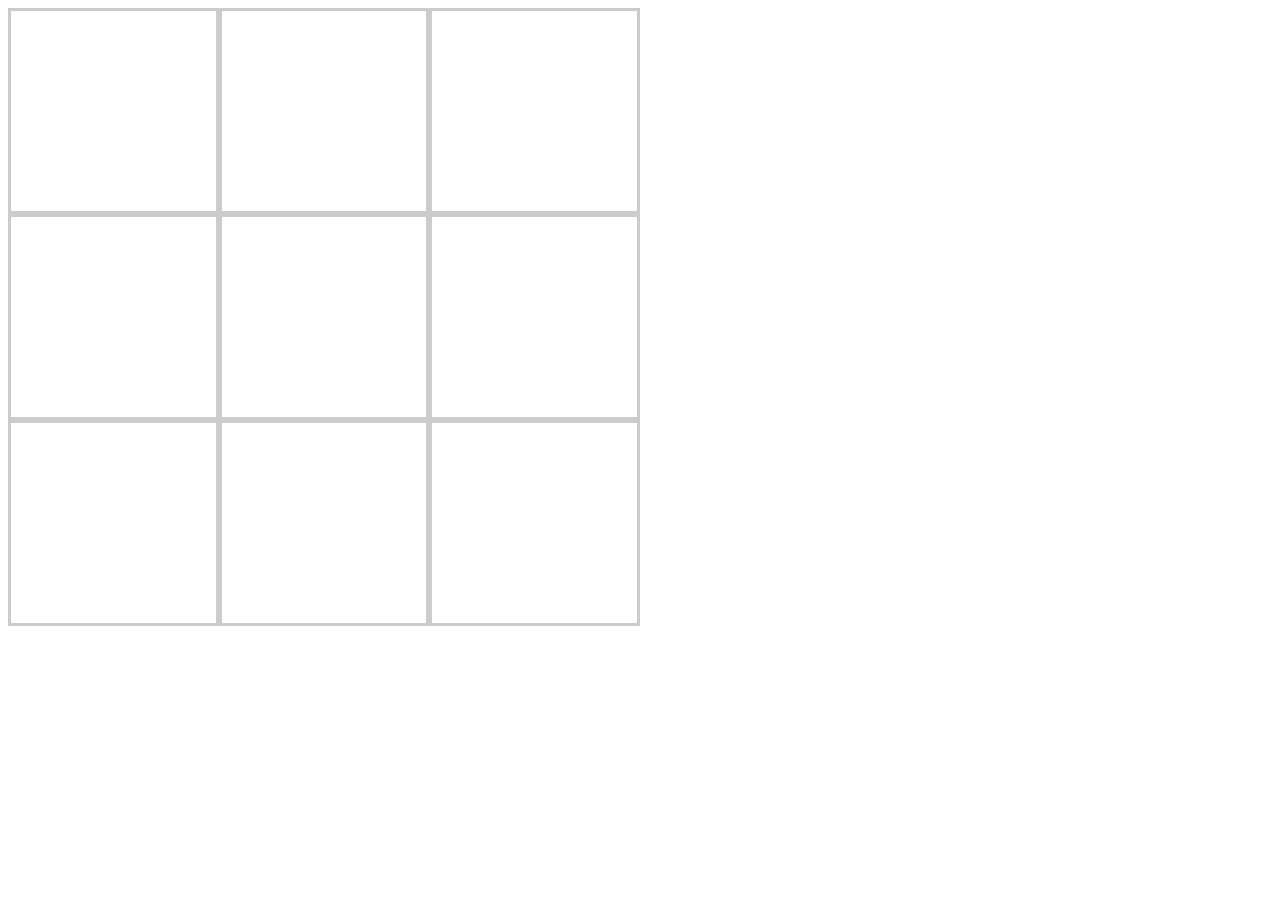
<file: activity/index.html>
<!DOCTYPE html>
<html lang="en">
  <head>
    <meta charset="UTF-8" />
    <meta http-equiv="X-UA-Compatible" content="IE=edge" />
    <meta name="viewport" content="width=device-width, initial-scale=1.0" />
    <!-- <script src="index.js"></script> -->
    <link rel="stylesheet" href="index.css" />
    <title>Js | Major Elective 2</title>
  </head>

  <body>
    <div
      for="group"
      style="text-align: center; font-size: 150px; font-family: cursive"
    >
      <!-- ROW 01 -->
      <div for="parent" class="parent">
        <div class="child">
          <label class="mark" id="1"></label>
        </div>

        <div class="child">
          <label class="mark" id="2"></label>
        </div>

        <div class="child">
          <label class="mark" id="3"></label>
        </div>
      </div>

      <!-- ROW 02 -->
      <div for="parent" class="parent">
        <div class="child">
          <label class="mark" id="4"></label>
        </div>
        <div class="child">
          <label class="mark" id="5"></label>
        </div>
        <div class="child">
          <label class="mark" id="6"></label>
        </div>
      </div>

      <!-- ROW 03 -->
      <div for="parent" class="parent">
        <div class="child">
          <label class="mark" id="7"></label>
        </div>
        <div class="child">
          <label class="mark" id="8"></label>
        </div>
        <div class="child">
          <label class="mark" id="9"></label>
        </div>
      </div>
    </div>

    <script>
      var marks = document.getElementsByClassName("mark");
      var markContainer = document.getElementsByClassName("child");
      var currentMove = "X";

      for(const markCon of markContainer) {
    
        markCon.onclick = function() {
          markCon.innerHTML = currentMove;
    
          if (currentMove == "X") {
              currentMove = "O"
              
          } else if (currentMove == "O") {
            currentMove = "X"
          }
        }
      }

      const win = [];
      // markCon[0].innerHTML = currentMove;
      // markCon[1].innerHTML = currentMove;
      // markCon[2].innerHTML = currentMove;
      // markCon[3].innerHTML = currentMove;
      // markCon[4].innerHTML = currentMove;
      // markCon[5].innerHTML = currentMove;
      // markCon[6].innerHTML = currentMove;
      // markCon[7].innerHTML = currentMove;
      // markCon[8].innerHTML = currentMove;

    
      // for(var mark_container of markContainer){
      //   mark_container.onclick = function() {
      //   mark_container.innerHTML = currentMove;

      //   }
      // }

    </script>
  </body>
</html>
</file>
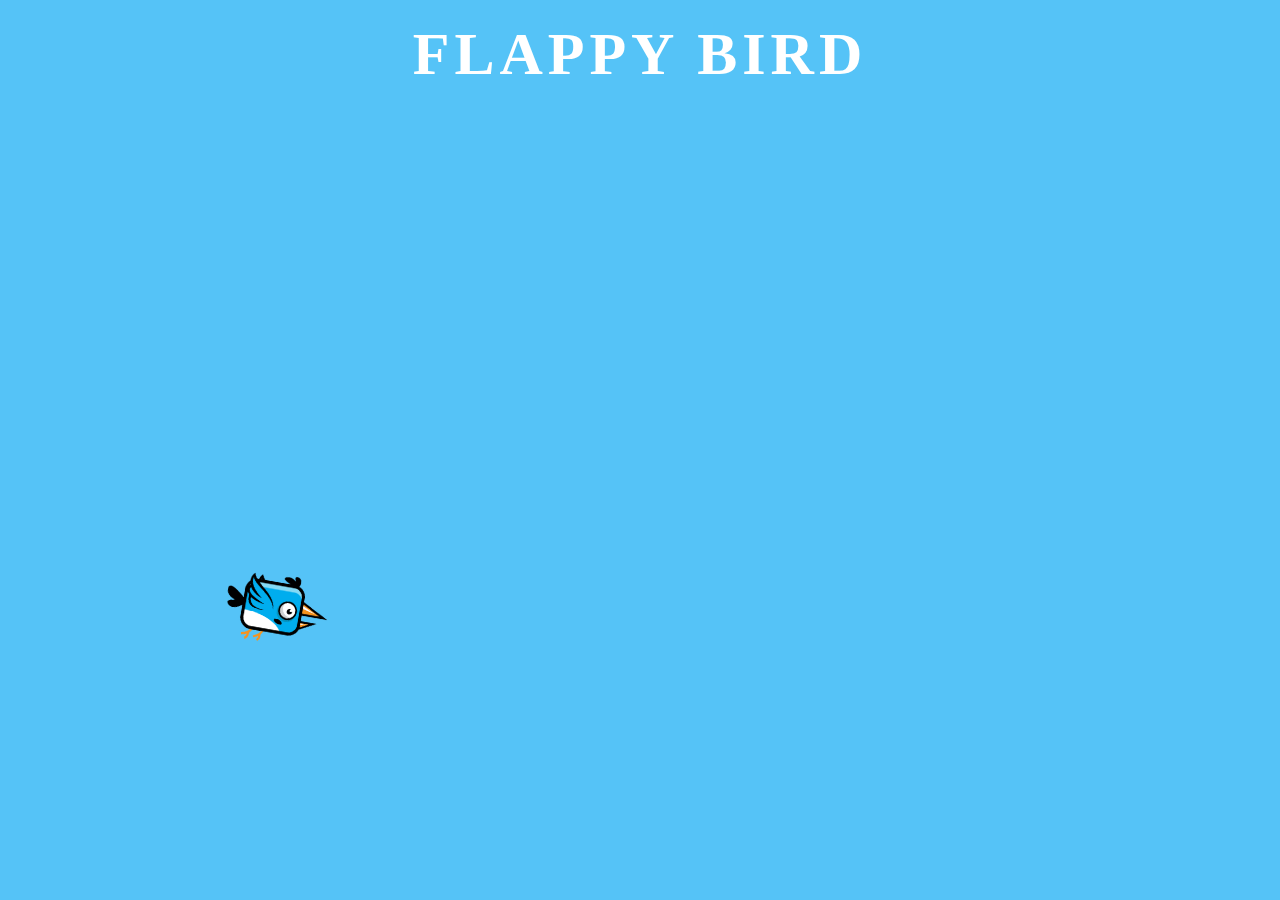
<file: flappybird/index.html>
<!DOCTYPE html>
<html lang="en">
  <head>
    <meta charset="UTF-8" />
    <meta http-equiv="X-UA-Compatible" content="IE=edge" />
    <meta name="viewport" content="width=device-width, initial-scale=1.0" />
    <link rel="stylesheet" href="index.css" />
    <title>Floppy Bird</title>
  </head>
  <body>
    <div class="main-container">
      <h1 class="title">Flappy Bird</h1>

      <div class="bird-container" id="bird">
        <img id="bird-image" alt="bird" />
      </div>
    </div>

    <script>
      const bird = document.getElementById("bird");
      const birdImg = document.getElementById("bird-image");
 
      var birdState = 250;
      var initDown = setInterval(birdDown, 01);
     
      function birdDown() {
        bird.style.position = "absolute";
        birdImg.src = "birdup.png";
        bird.style.transform = "rotate(10deg)";
        bird.style.top = birdState + "px";
        birdState++;
        checkLose();
      }

      var stopUpMovement;
      var triggerUp;
      document.addEventListener("keydown", function (event) {
        if (event.code === "Space") {
            stopUpMovement = 0;
            clearInterval(initDown);
            triggerUp = setInterval(birdUp, 10);    
        }
      });

      function birdUp() {
        birdState-=10;
        birdImg.src = "birddown.png";
        bird.style.transform = "rotate(-1deg)";

        checkLose();
        if(stopUpMovement == 20) {
            clearInterval(triggerUp);
        }
        stopUpMovement++;
      }

      setInterval(birdDown, 01);
      function checkLose() {
        if(birdState == 880 || birdState == 0) {
            alert("You Lose | Press Space to fly!");
            location.reload();
        }
      }

    </script>
  </body>
</html>
</file>
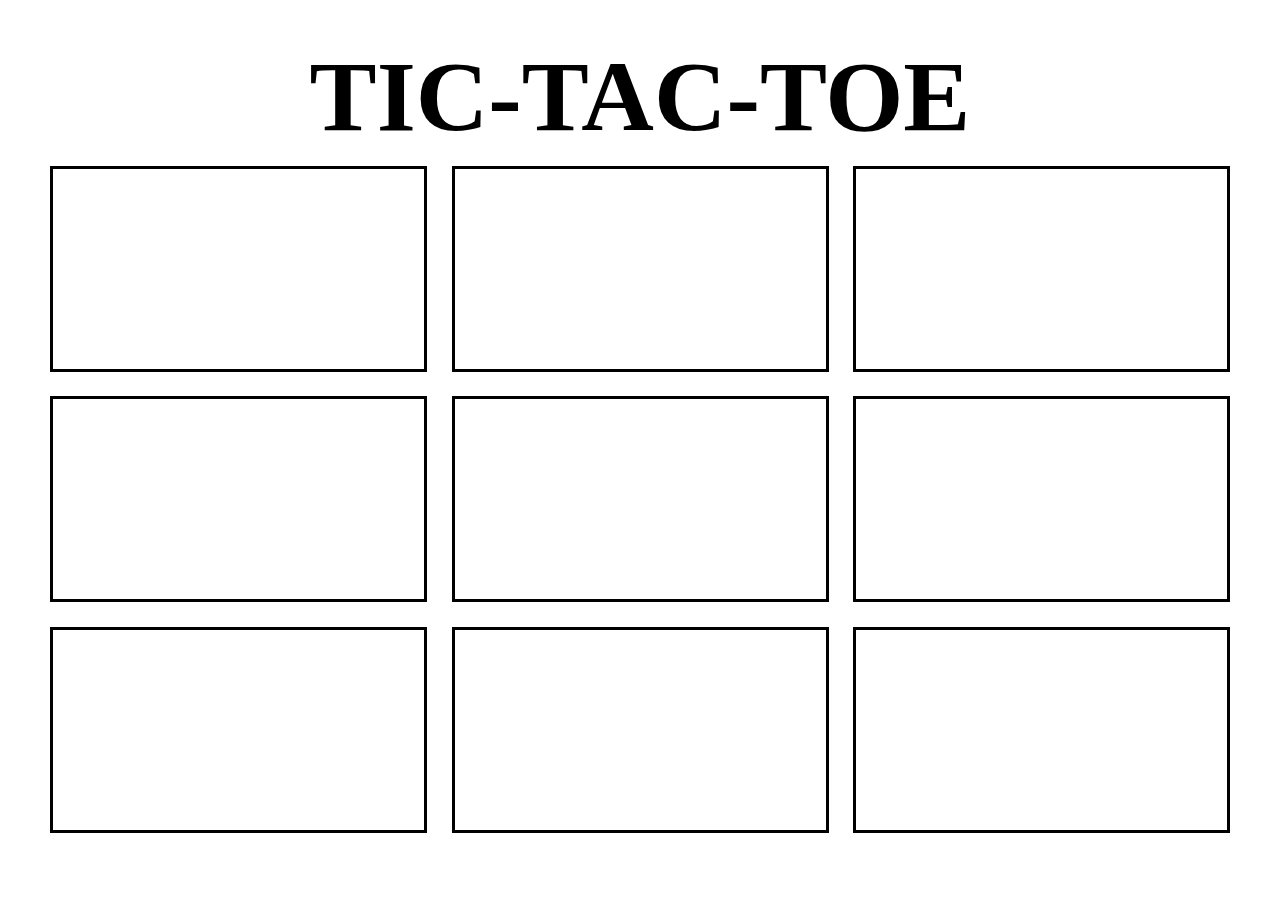
<file: tictactoe/index.html>
<!DOCTYPE html>
<html lang="en">
  <head>
    <meta charset="UTF-8" />
    <meta http-equiv="X-UA-Compatible" content="IE=edge" />
    <meta name="viewport" content="width=device-width, initial-scale=1.0" />
    <!-- <script src="index.js"></script> -->
    <link rel="stylesheet" href="index.css" />
    <title>Js | Major Elective 2</title>
  </head>

  <body>
    <div class="mainContainer" for="group">
      <h6 id="title">TIC-TAC-TOE</h6>
      <!-- ROW 01 -->
      <div for="parent" class="parent">
        <div class="child">
          <label class="mark" id="1"></label>
        </div>

        <div class="child">
          <label class="mark" id="2"></label>
        </div>

        <div class="child">
          <label class="mark" id="3"></label>
        </div>
      </div>

      <!-- ROW 02 -->
      <div for="parent" class="parent">
        <div class="child">
          <label class="mark" id="4"></label>
        </div>
        <div class="child">
          <label class="mark" id="5"></label>
        </div>
        <div class="child">
          <label class="mark" id="6"></label>
        </div>
      </div>

      <!-- ROW 03 -->
      <div for="parent" class="parent">
        <div class="child">
          <label class="mark" id="7"></label>
        </div>
        <div class="child">
          <label class="mark" id="8"></label>
        </div>
        <div class="child">
          <label class="mark" id="9"></label>
        </div>
      </div>
    </div>

    <script>
      var marks = document.getElementsByClassName("mark"); //Thought this one would be useful :>
      var markContainer = document.getElementsByClassName("child"); //Container of our marks.
      var currentMove = "X"; //Default first move.

      //Extract the contect of our child.
      for (const markCon of markContainer) {
        markCon.onclick = function () {
          markCon.innerHTML = currentMove; //On each click current move will be displayed.
          checkWin(); //Run the function to check if there is a winner already.

          if (currentMove == "X") {
            currentMove = "O";
          } else if (currentMove == "O") {
            currentMove = "X";
          }
        };
      }

      function checkWin() {
        // Store our winning positions
        const winCombination = [
          [0, 1, 2], //[0] = [0][0], [0][1], [0][2]
          [0, 4, 8], //[1] = [1][0], [1][1], [1][2]
          [0, 3, 6], //[2] = [2][0], [2][1], [2][2]
          [3, 4, 5], //[3] = [3][0], [3][1], [3][2]
          [6, 4, 2], //[4] = [4][0], [4][1], [4][2]
          [6, 7, 8], //[5] = [5][0], [5][1], [5][2]
          [1, 4, 7], //[6] = [6][0], [6][1], [6][2]
          [2, 5, 8], //[7] = [7][0], [7][1], [7][2]
        ];
        // console.log(winCombination[5][0]) //debug here!

        //Iterate through 2d Array which contains 7 elements
        //For each iteration "i" represents columns
        for (var i = 0; i < winCombination.length; i++) {
          var firstCol = winCombination[i][0]; //Column 1
          var secondCol = winCombination[i][1]; //Column 2
          var thirdCol = winCombination[i][2]; //Column 3

          //Check if the current move is already exist in every "child"
          if (
            markContainer[firstCol].textContent == currentMove &&
            markContainer[secondCol].textContent == currentMove &&
            markContainer[thirdCol].textContent == currentMove
          ) {
            const title = document.getElementById("title");
            title.innerHTML = "PLAYER '" + currentMove + "' WIN!";

            setTimeout(resetGame, 1800);
          }
        }
      }

      function resetGame() {
        location.reload();
      }
    </script>
  </body>
</html>
</file>
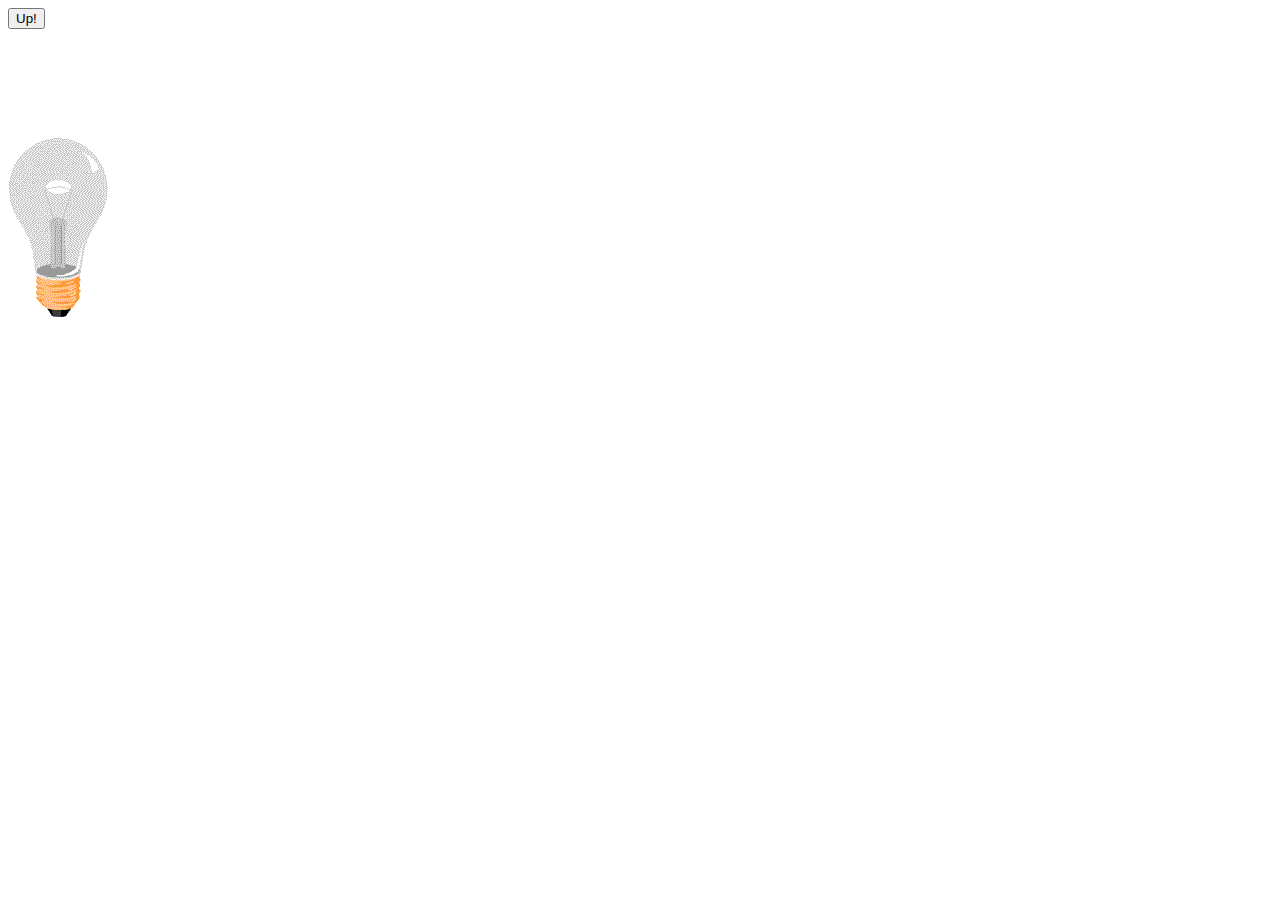
<file: smoothTap.html>
<!DOCTYPE html>
<html lang="en">
  <head>
    <meta charset="UTF-8" />
    <meta http-equiv="X-UA-Compatible" content="IE=edge" />
    <meta name="viewport" content="width=device-width, initial-scale=1.0" />
    <title>Smooth Tap</title>
  </head>
  <body>

    <div class="container"><img src="/assets/off.gif" id="bulb" /></div>
    <button type="button" id="up">Up!</button>
    <script>
  
      var position = 0;

      var bulb = document.getElementsByTagName("img");
      var upBtn = document.getElementsByTagName("button");

      // Call and Start the function that adds position with 10milliseconds delay.
     var down = setInterval(gravity, 10); 
     //Every time the function is triggered the following will happen:
      function gravity() {
        bulb[0].style.position = "absolute"; //Add absolute position.
        bulb[0].style.top = position + "px"; //Add 0 pixel.

        position++;  //Add 1 pixel every 10 milliseconds.
      }

      var count = 0 // Initialize count to 0 as a starting point.
      var mrav; // Declare for now to be initialized later.

      upBtn[0].onclick = function() {
          count = 0;     //Every time we click count resets to 0.
          clearInterval(down) //Stop the function to stop the adding of position.

          //Initialize and start the function to minus the position of our image with 25milliseconds delay
          mrav = setInterval(mGrav, 25) 
      }

      //Every time the function is triggered the following will happen:
      function mGrav() {
        position-= 10 //The position of our image will minus it's top position with -10pixels.

        //If count is equals to 10 it will stop substracing the image position. 
        if(count == 10){ 
            clearInterval(mrav);
          }
          count++;
      }

      setInterval(gravity,10) //Start the function again to add the position.
    </script>

  </body>
</html>
</file>
<file: activity/index.css>
.parent {
    display: flex;
    width: 50%;
  }

  .child {
    width: 100%;
    height: 200px;
    border: 3px solid #ccc;
  }

  .child:hover {
    cursor: pointer;
    transform: scale(1.05);
    background-color: white;
  }
</file>
<file: flappybird/index.css>
* {
    padding: 0;
    margin: 0;
}


div.main-container {
    width: 100%;
    height: 100vh;
    background-color: rgb(85, 195, 247);
    /* background-image: url('flappy-bird-bg.gif');
    background-size: cover;
    background-position: center;
    background-repeat: no-repeat; */
}

div.main-container h1{
    width: 100%;
    font-size: 60px;
    padding-top: 20px;
    letter-spacing: 5px;
    font-family: cursive;
    text-transform: uppercase;
    color: white;
    text-align: center;
}


div.main-container .bird-container {
    margin-left: 25vh;
    width: max-content;
    top: 5px;
    position: absolute;
}

div.main-container .bird-container img {
    height: 70px;
}
</file>
<file: tictactoe/index.css>
* {
  margin: 0;
  padding: 0;
  text-align: center;
}

div.mainContainer {
  text-align: center; 
  font-size: 150px;
   font-family: cursive;
   margin: 3%;
}

.parent {
    display: flex;
    width: 100%;
  }

  .child {
    width: 100%;
    margin: 1%;
    height: 200px;
    border: 3px solid black;
  }

  .child:hover {
    cursor: pointer;
    transform: scale(1.05);
    background-color: white;
  }
</file>
